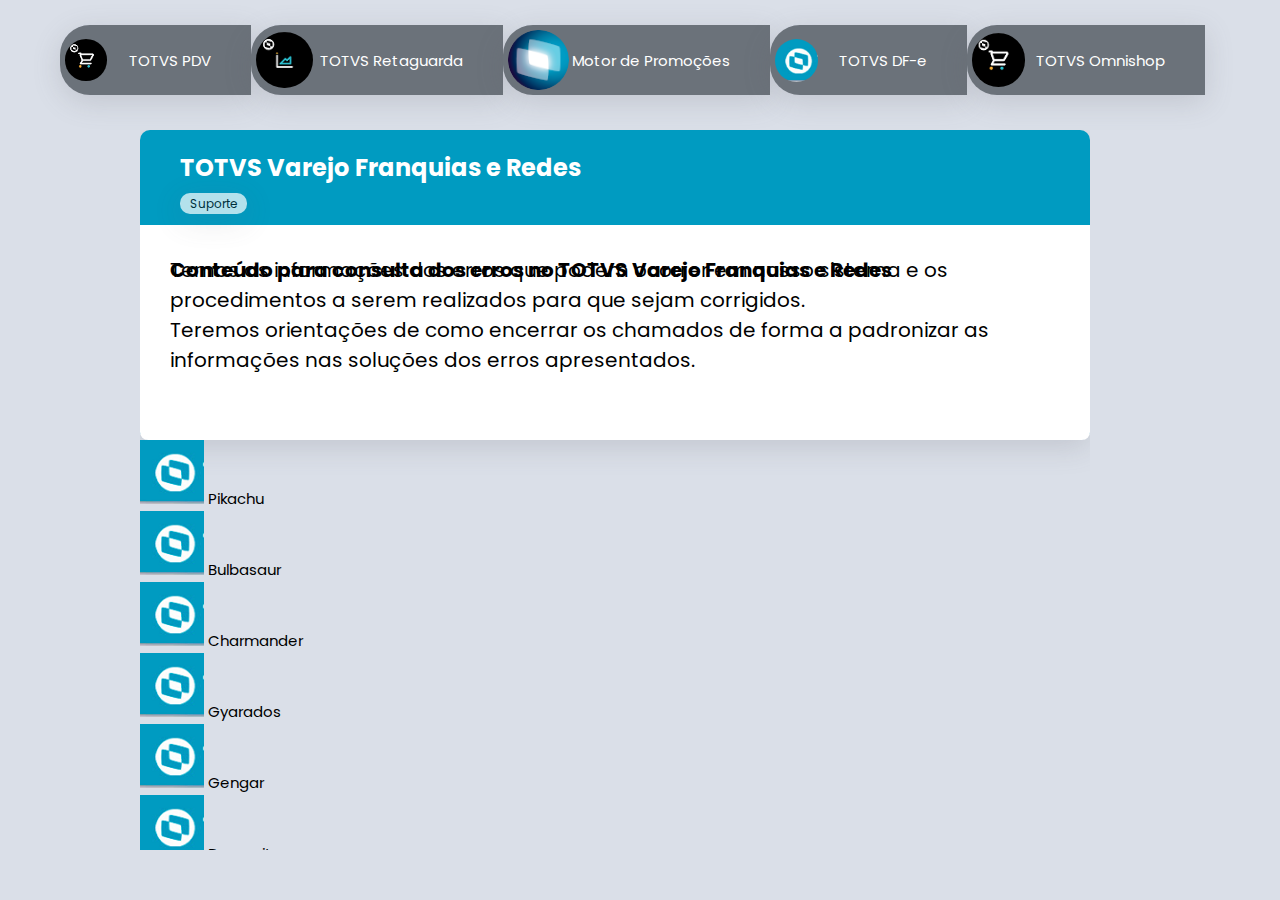
<file: index.html>
<!DOCTYPE html>
<html lang="pt-BR">

<head>
  <meta charset="UTF-8" />
  <meta name="viewport" content="width=device-width, initial-scale=1.0" />
  <title>TOTVS Varejo Franquias e Redes</title>
  <link rel="stylesheet" href="src/css/reset.css">
  <link rel="stylesheet" href="src/css/global.css">
  <link rel="stylesheet" href="src/css/cartao.css">
  <link rel="stylesheet" href="src/css/listagem.css">
  <link rel="stylesheet" href="src/css/responsivo.css">
  <link rel="stylesheet" href="src/css/menu.css">

  <link rel="preconnect" href="https://fonts.googleapis.com">
  <link rel="preconnect" href="https://fonts.gstatic.com" crossorigin>
  <link href="https://fonts.googleapis.com/css2?family=Poppins:wght@300;500;800&display=swap" rel="stylesheet">
  <link rel="shortcut icon" href="favicon.ico" type="image/x-icon">

</head>

<body>
  <main>
  <div class="divmenu">
  <div class="menu">
	<ul>
          <a href="pdv.html"><li class="submenu" id="pdv">
            <img src="src/imagens/TVPDV.png" alt="pdv">
            <span>TOTVS PDV</span>
          </li></a>
          <a href="tr.html"><li class="submenu" id="tr">
            <img src="src/imagens/TVFR.png" alt="retaguarda">
            <span>TOTVS Retaguarda</span>
          </li></a>
          <a href="mp.html"><li class="submenu" id="mp">
            <img src="src/imagens/MP.ico" alt="motor de promoções">
            <span>Motor de Promoções</span>
          </li></a>
          <a href="dfe.html"><li class="submenu" id="dfe">
            <img src="src/imagens/TVDFe.png" alt="df-e">
            <span>TOTVS DF-e</span>
          </li></a>
		  <a href="omnishop.html"><li class="submenu" id="omnishop">
            <img src="src/imagens/TVPDV.png" alt="omnishop">
            <span>TOTVS Omnishop</span>
          </li></a>
	</ul>
  </div>
  </div>
    <div class="pokedex">
      <div class="cartoes-pokemon">
        <div class="cartao-pokemon aberto tipo-eletrico" id="cartao-pikachu">
          <div class="cartao-topo">
            <div class="detalhes">
              <h2 class="nome">TOTVS Varejo Franquias e Redes</h2>
            </div>

            <span class="tipo">Suporte</span>
          </div>

          <div class="cartao-informacoes">
            <h3>Conteúdo para consulta dos erros no TOTVS Varejo Franquias e Redes</h3>
			<text> 
				Temos as informações dos erros que podem ocorrer em nosso sistema e os procedimentos a serem realizados para que sejam corrigidos. <br>
				Teremos orientações de como encerrar os chamados de forma a padronizar as informações nas soluções dos erros apresentados.
			</text>
          </div>
        </div>
		<nav class="listagemativo">
        <ul>
          <li class="pokemon ativo" id="pikachu">
            <img src="src/imagens/TVDFe.png" alt="cabeça do pikachu">
            <span>Pikachu</span>
          </li>
          <li class="pokemon" id="bulbasaur">
            <img src="src/imagens/TVDFe.png" alt="cabeça do bulbasaur">
            <span>Bulbasaur</span>
          </li>
          <li class="pokemon" id="charmander">
            <img src="src/imagens/TVDFe.png" alt="cabeça do charmander">
            <span>Charmander</span>
          </li>
          <li class="pokemon" id="gyarados">
            <img src="src/imagens/TVDFe.png" alt="cabeça do Gyarados">
            <span>Gyarados</span>
          </li>
          <li class="pokemon" id="gengar">
            <img src="src/imagens/TVDFe.png" alt="cabeça do Gengar">
            <span>Gengar</span>
          </li>
          <li class="pokemon" id="dragonite">
            <img src="src/imagens/TVDFe.png" alt="cabeça do dragonite">
            <span>Dragonite</span>
          </li>
        </ul>
      </nav>
    </div>
  </main>

  <script src="src/js/index.js"></script>
</body>

</html>
</file>
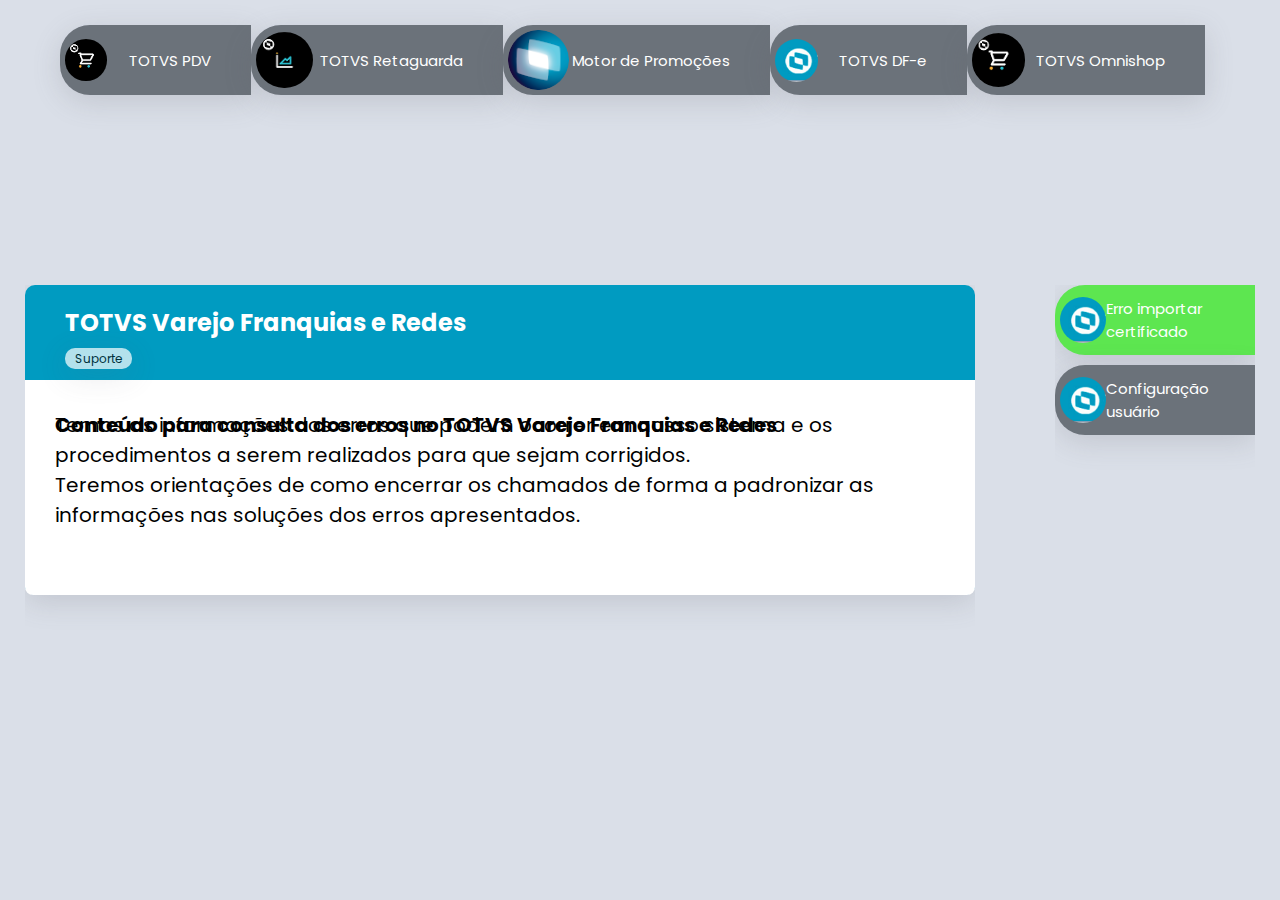
<file: dfe.html>
<!DOCTYPE html>
<html lang="pt-BR">

<head>
  <meta charset="UTF-8" />
  <meta name="viewport" content="width=device-width, initial-scale=1.0" />
  <title>TOTVS Varejo Franquias e Redes</title>
  <link rel="stylesheet" href="src/css/reset.css">
  <link rel="stylesheet" href="src/css/global.css">
  <link rel="stylesheet" href="src/css/cartao.css">
  <link rel="stylesheet" href="src/css/listagem.css">
  <link rel="stylesheet" href="src/css/responsivo.css">
  <link rel="stylesheet" href="src/css/menu.css">

  <link rel="preconnect" href="https://fonts.googleapis.com">
  <link rel="preconnect" href="https://fonts.gstatic.com" crossorigin>
  <link href="https://fonts.googleapis.com/css2?family=Poppins:wght@300;500;800&display=swap" rel="stylesheet">
  <link rel="shortcut icon" href="favicon.ico" type="image/x-icon">

</head>

<body>
  <main>
  <div class="divmenu">
  <div class="menu">
	<ul>
          <a href="pdv.html"><li class="submenu" id="pdv">
            <img src="src/imagens/TVPDV.png" alt="pdv">
            <span>TOTVS PDV</span>
          </li></a>
          <a href="tr.html"><li class="submenu" id="tr">
            <img src="src/imagens/TVFR.png" alt="retaguarda">
            <span>TOTVS Retaguarda</span>
          </li></a>
          <a href="mp.html"><li class="submenu" id="mp">
            <img src="src/imagens/MP.ico" alt="motor de promoções">
            <span>Motor de Promoções</span>
          </li></a>
          <a href="dfe.html"><li class="submenu" id="dfe">
            <img src="src/imagens/TVDFe.png" alt="df-e">
            <span>TOTVS DF-e</span>
          </li></a>
		  <a href="omnishop.html"><li class="submenu" id="omnishop">
            <img src="src/imagens/TVPDV.png" alt="omnishop">
            <span>TOTVS Omnishop</span>
          </li></a>
	</ul>
  </div>
  </div>
    <div class="pokedex">
      <div class="cartoes-pokemon">
        <div class="cartao-pokemon aberto tipo-eletrico" id="cartao-pikachu">
          <div class="cartao-topo">
            <div class="detalhes">
              <h2 class="nome">TOTVS Varejo Franquias e Redes</h2>
            </div>

            <span class="tipo">Suporte</span>
          </div>

          <div class="cartao-informacoes">
            <h3>Conteúdo para consulta dos erros no TOTVS Varejo Franquias e Redes</h3>
			<text> 
				Temos as informações dos erros que podem ocorrer em nosso sistema e os procedimentos a serem realizados para que sejam corrigidos. <br>
				Teremos orientações de como encerrar os chamados de forma a padronizar as informações nas soluções dos erros apresentados.
			</text>
          </div>
        </div>

        <div class="cartao-pokemon tipo-grama" id="cartao-bulbasaur">
          <div class="cartao-topo">
            <div class="detalhes">
              <h2 class="nome">Bulbasaur</h2>
              <span>#002</span>
            </div>

            <span class="tipo">grama</span>

            <div class="cartao-imagem">
              <img src="src/imagens/bulbasaur.png" alt="Imagem do bulbasaur" />
            </div>
          </div>

          <div class="cartao-informacoes">
            <div class="status">
              <h3>Status</h3>

              <ul>
                <li>HP: 300</li>
                <li>Ataque: 600</li>
                <li>Defesa: 500</li>
                <li>Velocidade: 300</li>
                <li>Total: 1700</li>
              </ul>
            </div>

            <div class="habilidades">
              <h3>Habilidades</h3>

              <ul>
                <li>Chicotes de Vinha</li>
                <li>Folhas de Navalha</li>
              </ul>
            </div>
          </div>

        </div>

        <div class="cartao-pokemon tipo-fogo" id="cartao-charmander">
          <div class="cartao-topo">
            <div class="detalhes">
              <h2 class="nome">Charmander</h2>
              <span>#003</span>
            </div>

            <span class="tipo">fogo</span>

            <div class="cartao-imagem">
              <img src="src/imagens/charmander.png" alt="Imagem do charmander" />
            </div>
          </div>

          <div class="cartao-informacoes">
            <div class="status">
              <h3>Status</h3>

              <ul>
                <li>HP: 300</li>
                <li>Ataque: 600</li>
                <li>Defesa: 500</li>
                <li>Velocidade: 300</li>
                <li>Total: 1700</li>
              </ul>
            </div>

            <div class="habilidades">
              <h3>Habilidades</h3>

              <ul>
                <li>Presas de Fogo</li>
                <li> Lança-Chamas</li>
              </ul>
            </div>
          </div>

        </div>

        <div class="cartao-pokemon tipo-agua" id="cartao-gyarados">
          <div class="cartao-topo">
            <div class="detalhes">
              <h2 class="nome">Gyarados</h2>
              <span>#004</span>
            </div>

            <span class="tipo">água</span>

            <div class="cartao-imagem">
              <img src="src/imagens/gyarados.png" alt="Imagem do charmander" />
            </div>
          </div>

          <div class="cartao-informacoes">
            <div class="status">
              <h3>Status</h3>

              <ul>
                <li>HP: 300</li>
                <li>Ataque: 600</li>
                <li>Defesa: 500</li>
                <li>Velocidade: 300</li>
                <li>Total: 1700</li>
              </ul>
            </div>

            <div class="habilidades">
              <h3>Habilidades</h3>

              <ul>
                <li>Hidro Bomba</li>
                <li>Dança da Chuva</li>
              </ul>
            </div>
          </div>

        </div>

        <div class="cartao-pokemon tipo-trevas" id="cartao-gengar">
          <div class="cartao-topo">
            <div class="detalhes">
              <h2 class="nome">Gengar</h2>
              <span>#005</span>
            </div>

            <span class="tipo">trevas</span>

            <div class="cartao-imagem">
              <img src="src/imagens/gengar.png" alt="Imagem do Gengar" />
            </div>
          </div>

          <div class="cartao-informacoes">
            <div class="status">
              <h3>Status</h3>

              <ul>
                <li>HP: 300</li>
                <li>Ataque: 600</li>
                <li>Defesa: 500</li>
                <li>Velocidade: 300</li>
                <li>Total: 1700</li>
              </ul>
            </div>

            <div class="habilidades">
              <h3>Habilidades</h3>

              <ul>
                <li>Comedor de Sonhos</li>
                <li>Soco das Sombras</li>
              </ul>
            </div>
          </div>

        </div>

        <div class="cartao-pokemon tipo-dragao" id="cartao-dragonite">
          <div class="cartao-topo">
            <div class="detalhes">
              <h2 class="nome">Dragonite</h2>
              <span>#006</span>
            </div>

            <span class="tipo">dragão</span>

            <div class="cartao-imagem">
              <img src="src/imagens/dragonite.png" alt="Imagem do Dragonite" />
            </div>
          </div>

          <div class="cartao-informacoes">
            <div class="status">
              <h3>Status</h3>

              <ul>
                <li>HP: 300</li>
                <li>Ataque: 600</li>
                <li>Defesa: 500</li>
                <li>Velocidade: 300</li>
                <li>Total: 1700</li>
              </ul>
            </div>

            <div class="habilidades">
              <h3>Habilidades</h3>

              <ul>
                <li>Soco de Fogo</li>
                <li>Investida do Dragão</li>
              </ul>
            </div>
          </div>

        </div>
      </div>

      <nav class="listagem">
        <ul>
          <li class="pokemon ativo" id="pikachu">
            <img src="src/imagens/TVDFe.png" alt="cabeça do pikachu">
            <span>Erro importar certificado</span>
          </li>
          <li class="pokemon" id="bulbasaur">
            <img src="src/imagens/TVDFe.png" alt="cabeça do bulbasaur">
            <span>Configuração usuário</span>
          </li>
        </ul>
      </nav>
    </div>
  </main>

  <script src="src/js/index.js"></script>
</body>

</html>
</file>
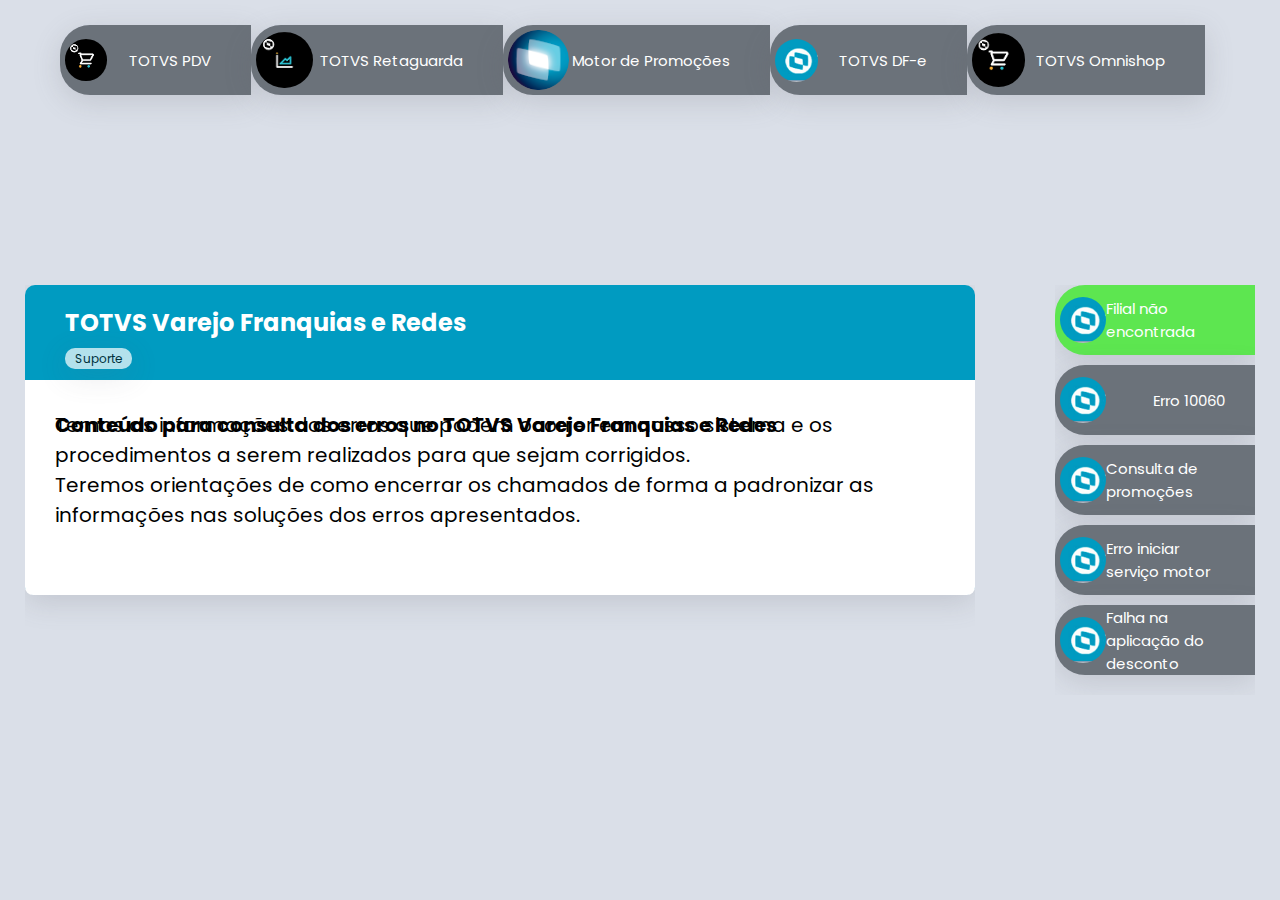
<file: mp.html>
<!DOCTYPE html>
<html lang="pt-BR">

<head>
  <meta charset="UTF-8" />
  <meta name="viewport" content="width=device-width, initial-scale=1.0" />
  <title>TOTVS Varejo Franquias e Redes</title>
  <link rel="stylesheet" href="src/css/reset.css">
  <link rel="stylesheet" href="src/css/global.css">
  <link rel="stylesheet" href="src/css/cartao.css">
  <link rel="stylesheet" href="src/css/listagem.css">
  <link rel="stylesheet" href="src/css/responsivo.css">
  <link rel="stylesheet" href="src/css/menu.css">

  <link rel="preconnect" href="https://fonts.googleapis.com">
  <link rel="preconnect" href="https://fonts.gstatic.com" crossorigin>
  <link href="https://fonts.googleapis.com/css2?family=Poppins:wght@300;500;800&display=swap" rel="stylesheet">
  <link rel="shortcut icon" href="favicon.ico" type="image/x-icon">

</head>

<body>
  <main>
  <div class="divmenu">
  <div class="menu">
	<ul>
          <a href="pdv.html"><li class="submenu" id="pdv">
            <img src="src/imagens/TVPDV.png" alt="pdv">
            <span>TOTVS PDV</span>
          </li></a>
          <a href="tr.html"><li class="submenu" id="tr">
            <img src="src/imagens/TVFR.png" alt="retaguarda">
            <span>TOTVS Retaguarda</span>
          </li></a>
          <a href="mp.html"><li class="submenu" id="mp">
            <img src="src/imagens/MP.ico" alt="motor de promoções">
            <span>Motor de Promoções</span>
          </li></a>
          <a href="dfe.html"><li class="submenu" id="dfe">
            <img src="src/imagens/TVDFe.png" alt="df-e">
            <span>TOTVS DF-e</span>
          </li></a>
		  <a href="omnishop.html"><li class="submenu" id="omnishop">
            <img src="src/imagens/TVPDV.png" alt="omnishop">
            <span>TOTVS Omnishop</span>
          </li></a>
	</ul>
  </div>
  </div>
    <div class="pokedex">
      <div class="cartoes-pokemon">
        <div class="cartao-pokemon aberto tipo-eletrico" id="cartao-pikachu">
          <div class="cartao-topo">
            <div class="detalhes">
              <h2 class="nome">TOTVS Varejo Franquias e Redes</h2>
            </div>

            <span class="tipo">Suporte</span>
          </div>

          <div class="cartao-informacoes">
            <h3>Conteúdo para consulta dos erros no TOTVS Varejo Franquias e Redes</h3>
			<text> 
				Temos as informações dos erros que podem ocorrer em nosso sistema e os procedimentos a serem realizados para que sejam corrigidos. <br>
				Teremos orientações de como encerrar os chamados de forma a padronizar as informações nas soluções dos erros apresentados.
			</text>
          </div>
        </div>

        <div class="cartao-pokemon tipo-grama" id="cartao-bulbasaur">
          <div class="cartao-topo">
            <div class="detalhes">
              <h2 class="nome">Bulbasaur</h2>
              <span>#002</span>
            </div>

            <span class="tipo">grama</span>

            <div class="cartao-imagem">
              <img src="src/imagens/bulbasaur.png" alt="Imagem do bulbasaur" />
            </div>
          </div>

          <div class="cartao-informacoes">
            <div class="status">
              <h3>Status</h3>

              <ul>
                <li>HP: 300</li>
                <li>Ataque: 600</li>
                <li>Defesa: 500</li>
                <li>Velocidade: 300</li>
                <li>Total: 1700</li>
              </ul>
            </div>

            <div class="habilidades">
              <h3>Habilidades</h3>

              <ul>
                <li>Chicotes de Vinha</li>
                <li>Folhas de Navalha</li>
              </ul>
            </div>
          </div>

        </div>

        <div class="cartao-pokemon tipo-fogo" id="cartao-charmander">
          <div class="cartao-topo">
            <div class="detalhes">
              <h2 class="nome">Charmander</h2>
              <span>#003</span>
            </div>

            <span class="tipo">fogo</span>

            <div class="cartao-imagem">
              <img src="src/imagens/charmander.png" alt="Imagem do charmander" />
            </div>
          </div>

          <div class="cartao-informacoes">
            <div class="status">
              <h3>Status</h3>

              <ul>
                <li>HP: 300</li>
                <li>Ataque: 600</li>
                <li>Defesa: 500</li>
                <li>Velocidade: 300</li>
                <li>Total: 1700</li>
              </ul>
            </div>

            <div class="habilidades">
              <h3>Habilidades</h3>

              <ul>
                <li>Presas de Fogo</li>
                <li> Lança-Chamas</li>
              </ul>
            </div>
          </div>

        </div>

        <div class="cartao-pokemon tipo-agua" id="cartao-gyarados">
          <div class="cartao-topo">
            <div class="detalhes">
              <h2 class="nome">Gyarados</h2>
              <span>#004</span>
            </div>

            <span class="tipo">água</span>

            <div class="cartao-imagem">
              <img src="src/imagens/gyarados.png" alt="Imagem do charmander" />
            </div>
          </div>

          <div class="cartao-informacoes">
            <div class="status">
              <h3>Status</h3>

              <ul>
                <li>HP: 300</li>
                <li>Ataque: 600</li>
                <li>Defesa: 500</li>
                <li>Velocidade: 300</li>
                <li>Total: 1700</li>
              </ul>
            </div>

            <div class="habilidades">
              <h3>Habilidades</h3>

              <ul>
                <li>Hidro Bomba</li>
                <li>Dança da Chuva</li>
              </ul>
            </div>
          </div>

        </div>

        <div class="cartao-pokemon tipo-trevas" id="cartao-gengar">
          <div class="cartao-topo">
            <div class="detalhes">
              <h2 class="nome">Gengar</h2>
              <span>#005</span>
            </div>

            <span class="tipo">trevas</span>

            <div class="cartao-imagem">
              <img src="src/imagens/gengar.png" alt="Imagem do Gengar" />
            </div>
          </div>

          <div class="cartao-informacoes">
            <div class="status">
              <h3>Status</h3>

              <ul>
                <li>HP: 300</li>
                <li>Ataque: 600</li>
                <li>Defesa: 500</li>
                <li>Velocidade: 300</li>
                <li>Total: 1700</li>
              </ul>
            </div>

            <div class="habilidades">
              <h3>Habilidades</h3>

              <ul>
                <li>Comedor de Sonhos</li>
                <li>Soco das Sombras</li>
              </ul>
            </div>
          </div>

        </div>

        <div class="cartao-pokemon tipo-dragao" id="cartao-dragonite">
          <div class="cartao-topo">
            <div class="detalhes">
              <h2 class="nome">Dragonite</h2>
              <span>#006</span>
            </div>

            <span class="tipo">dragão</span>

            <div class="cartao-imagem">
              <img src="src/imagens/dragonite.png" alt="Imagem do Dragonite" />
            </div>
          </div>

          <div class="cartao-informacoes">
            <div class="status">
              <h3>Status</h3>

              <ul>
                <li>HP: 300</li>
                <li>Ataque: 600</li>
                <li>Defesa: 500</li>
                <li>Velocidade: 300</li>
                <li>Total: 1700</li>
              </ul>
            </div>

            <div class="habilidades">
              <h3>Habilidades</h3>

              <ul>
                <li>Soco de Fogo</li>
                <li>Investida do Dragão</li>
              </ul>
            </div>
          </div>

        </div>
      </div>

      <nav class="listagem">
        <ul>
          <li class="pokemon ativo" id="pikachu">
            <img src="src/imagens/TVDFe.png" alt="cabeça do pikachu">
            <span>Filial não encontrada</span>
          </li>
          <li class="pokemon" id="bulbasaur">
            <img src="src/imagens/TVDFe.png" alt="cabeça do bulbasaur">
            <span>Erro 10060</span>
          </li>
          <li class="pokemon" id="charmander">
            <img src="src/imagens/TVDFe.png" alt="cabeça do charmander">
            <span>Consulta de promoções</span>
          </li>
          <li class="pokemon" id="gyarados">
            <img src="src/imagens/TVDFe.png" alt="cabeça do Gyarados">
            <span>Erro iniciar serviço motor </span>
          </li>
          <li class="pokemon" id="gengar">
            <img src="src/imagens/TVDFe.png" alt="cabeça do Gengar">
            <span>Falha na aplicação do desconto</span>
          </li>
        </ul>
      </nav>
    </div>
  </main>

  <script src="src/js/index.js"></script>
</body>

</html>
</file>
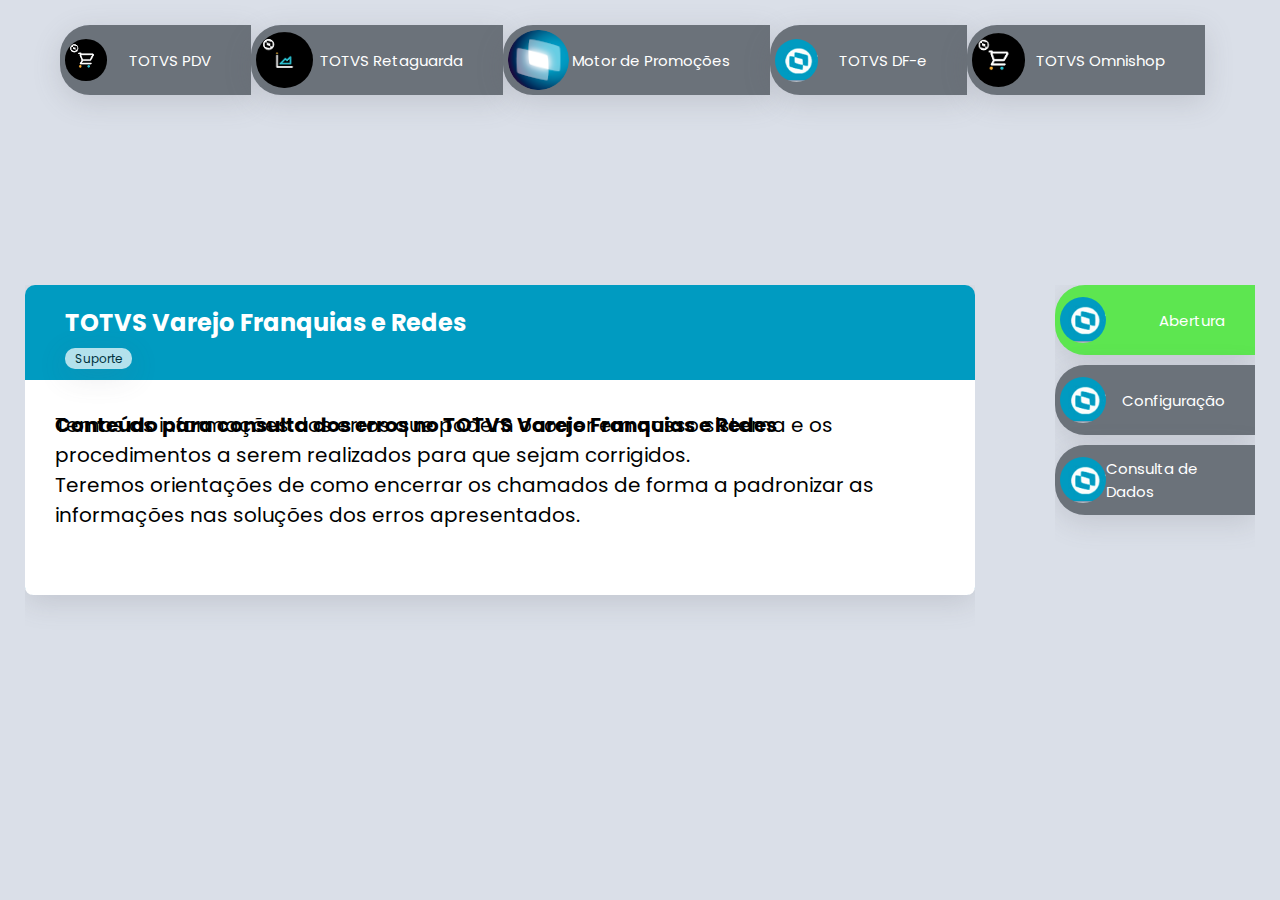
<file: omnishop.html>
<!DOCTYPE html>
<html lang="pt-BR">

<head>
  <meta charset="UTF-8" />
  <meta name="viewport" content="width=device-width, initial-scale=1.0" />
  <title>TOTVS Varejo Franquias e Redes</title>
  <link rel="stylesheet" href="src/css/reset.css">
  <link rel="stylesheet" href="src/css/global.css">
  <link rel="stylesheet" href="src/css/cartao.css">
  <link rel="stylesheet" href="src/css/listagem.css">
  <link rel="stylesheet" href="src/css/responsivo.css">
  <link rel="stylesheet" href="src/css/menu.css">

  <link rel="preconnect" href="https://fonts.googleapis.com">
  <link rel="preconnect" href="https://fonts.gstatic.com" crossorigin>
  <link href="https://fonts.googleapis.com/css2?family=Poppins:wght@300;500;800&display=swap" rel="stylesheet">
  <link rel="shortcut icon" href="favicon.ico" type="image/x-icon">

</head>

<body>
  <main>
  <div class="divmenu">
  <div class="menu">
	<ul>
          <a href="pdv.html"><li class="submenu" id="pdv">
            <img src="src/imagens/TVPDV.png" alt="pdv">
            <span>TOTVS PDV</span>
          </li></a>
          <a href="tr.html"><li class="submenu" id="tr">
            <img src="src/imagens/TVFR.png" alt="retaguarda">
            <span>TOTVS Retaguarda</span>
          </li></a>
          <a href="mp.html"><li class="submenu" id="mp">
            <img src="src/imagens/MP.ico" alt="motor de promoções">
            <span>Motor de Promoções</span>
          </li></a>
          <a href="dfe.html"><li class="submenu" id="dfe">
            <img src="src/imagens/TVDFe.png" alt="df-e">
            <span>TOTVS DF-e</span>
          </li></a>
		  <a href="omnishop.html"><li class="submenu" id="omnishop">
            <img src="src/imagens/TVPDV.png" alt="omnishop">
            <span>TOTVS Omnishop</span>
          </li></a>
	</ul>
  </div>
  </div>
    <div class="pokedex">
      <div class="cartoes-pokemon">
        <div class="cartao-pokemon aberto tipo-eletrico" id="cartao-pikachu">
          <div class="cartao-topo">
            <div class="detalhes">
              <h2 class="nome">TOTVS Varejo Franquias e Redes</h2>
            </div>

            <span class="tipo">Suporte</span>
          </div>

          <div class="cartao-informacoes">
            <h3>Conteúdo para consulta dos erros no TOTVS Varejo Franquias e Redes</h3>
			<text> 
				Temos as informações dos erros que podem ocorrer em nosso sistema e os procedimentos a serem realizados para que sejam corrigidos. <br>
				Teremos orientações de como encerrar os chamados de forma a padronizar as informações nas soluções dos erros apresentados.
			</text>
          </div>
        </div>

        <div class="cartao-pokemon tipo-grama" id="cartao-bulbasaur">
          <div class="cartao-topo">
            <div class="detalhes">
              <h2 class="nome">Bulbasaur</h2>
              <span>#002</span>
            </div>

            <span class="tipo">grama</span>

            <div class="cartao-imagem">
              <img src="src/imagens/bulbasaur.png" alt="Imagem do bulbasaur" />
            </div>
          </div>

          <div class="cartao-informacoes">
            <div class="status">
              <h3>Status</h3>

              <ul>
                <li>HP: 300</li>
                <li>Ataque: 600</li>
                <li>Defesa: 500</li>
                <li>Velocidade: 300</li>
                <li>Total: 1700</li>
              </ul>
            </div>

            <div class="habilidades">
              <h3>Habilidades</h3>

              <ul>
                <li>Chicotes de Vinha</li>
                <li>Folhas de Navalha</li>
              </ul>
            </div>
          </div>

        </div>

        <div class="cartao-pokemon tipo-fogo" id="cartao-charmander">
          <div class="cartao-topo">
            <div class="detalhes">
              <h2 class="nome">Charmander</h2>
              <span>#003</span>
            </div>

            <span class="tipo">fogo</span>

            <div class="cartao-imagem">
              <img src="src/imagens/charmander.png" alt="Imagem do charmander" />
            </div>
          </div>

          <div class="cartao-informacoes">
            <div class="status">
              <h3>Status</h3>

              <ul>
                <li>HP: 300</li>
                <li>Ataque: 600</li>
                <li>Defesa: 500</li>
                <li>Velocidade: 300</li>
                <li>Total: 1700</li>
              </ul>
            </div>

            <div class="habilidades">
              <h3>Habilidades</h3>

              <ul>
                <li>Presas de Fogo</li>
                <li> Lança-Chamas</li>
              </ul>
            </div>
          </div>

        </div>

        <div class="cartao-pokemon tipo-agua" id="cartao-gyarados">
          <div class="cartao-topo">
            <div class="detalhes">
              <h2 class="nome">Gyarados</h2>
              <span>#004</span>
            </div>

            <span class="tipo">água</span>

            <div class="cartao-imagem">
              <img src="src/imagens/gyarados.png" alt="Imagem do charmander" />
            </div>
          </div>

          <div class="cartao-informacoes">
            <div class="status">
              <h3>Status</h3>

              <ul>
                <li>HP: 300</li>
                <li>Ataque: 600</li>
                <li>Defesa: 500</li>
                <li>Velocidade: 300</li>
                <li>Total: 1700</li>
              </ul>
            </div>

            <div class="habilidades">
              <h3>Habilidades</h3>

              <ul>
                <li>Hidro Bomba</li>
                <li>Dança da Chuva</li>
              </ul>
            </div>
          </div>

        </div>

        <div class="cartao-pokemon tipo-trevas" id="cartao-gengar">
          <div class="cartao-topo">
            <div class="detalhes">
              <h2 class="nome">Gengar</h2>
              <span>#005</span>
            </div>

            <span class="tipo">trevas</span>

            <div class="cartao-imagem">
              <img src="src/imagens/gengar.png" alt="Imagem do Gengar" />
            </div>
          </div>

          <div class="cartao-informacoes">
            <div class="status">
              <h3>Status</h3>

              <ul>
                <li>HP: 300</li>
                <li>Ataque: 600</li>
                <li>Defesa: 500</li>
                <li>Velocidade: 300</li>
                <li>Total: 1700</li>
              </ul>
            </div>

            <div class="habilidades">
              <h3>Habilidades</h3>

              <ul>
                <li>Comedor de Sonhos</li>
                <li>Soco das Sombras</li>
              </ul>
            </div>
          </div>

        </div>

        <div class="cartao-pokemon tipo-dragao" id="cartao-dragonite">
          <div class="cartao-topo">
            <div class="detalhes">
              <h2 class="nome">Dragonite</h2>
              <span>#006</span>
            </div>

            <span class="tipo">dragão</span>

            <div class="cartao-imagem">
              <img src="src/imagens/dragonite.png" alt="Imagem do Dragonite" />
            </div>
          </div>

          <div class="cartao-informacoes">
            <div class="status">
              <h3>Status</h3>

              <ul>
                <li>HP: 300</li>
                <li>Ataque: 600</li>
                <li>Defesa: 500</li>
                <li>Velocidade: 300</li>
                <li>Total: 1700</li>
              </ul>
            </div>

            <div class="habilidades">
              <h3>Habilidades</h3>

              <ul>
                <li>Soco de Fogo</li>
                <li>Investida do Dragão</li>
              </ul>
            </div>
          </div>

        </div>
      </div>

      <nav class="listagem">
        <ul>
          <li class="pokemon ativo" id="pikachu">
            <img src="src/imagens/TVDFe.png" alt="cabeça do pikachu">
            <span>Abertura</span>
          </li>
          <li class="pokemon" id="bulbasaur">
            <img src="src/imagens/TVDFe.png" alt="cabeça do bulbasaur">
            <span>Configuração</span>
          </li>
          <li class="pokemon" id="charmander">
            <img src="src/imagens/TVDFe.png" alt="cabeça do charmander">
            <span>Consulta de Dados</span>
          </li>
        </ul>
      </nav>
    </div>
  </main>

  <script src="src/js/index.js"></script>
</body>

</html>
</file>
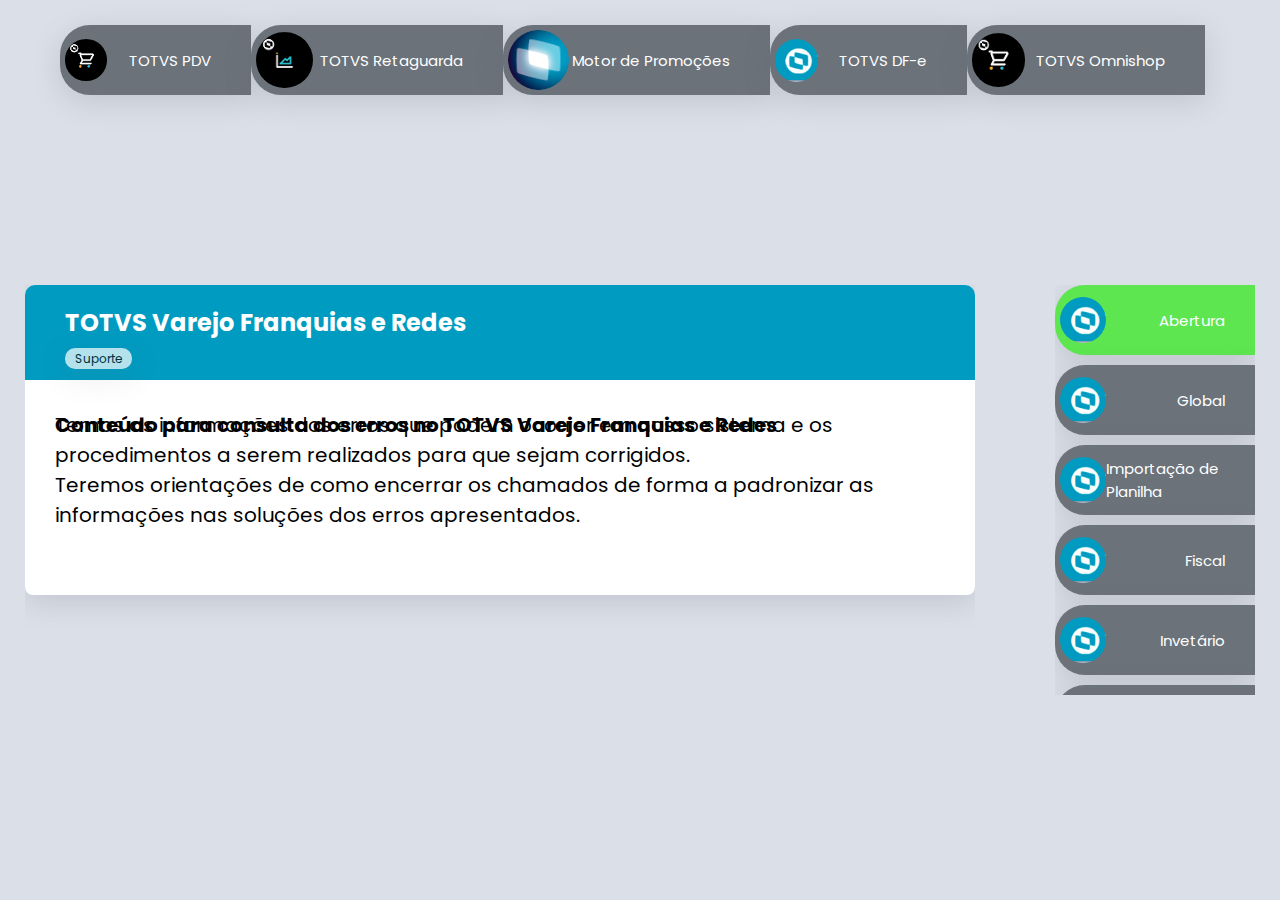
<file: tr.html>
<!DOCTYPE html>
<html lang="pt-BR">

<head>
  <meta charset="UTF-8" />
  <meta name="viewport" content="width=device-width, initial-scale=1.0" />
  <title>TOTVS Varejo Franquias e Redes</title>
  <link rel="stylesheet" href="src/css/reset.css">
  <link rel="stylesheet" href="src/css/global.css">
  <link rel="stylesheet" href="src/css/cartao.css">
  <link rel="stylesheet" href="src/css/listagem.css">
  <link rel="stylesheet" href="src/css/responsivo.css">
  <link rel="stylesheet" href="src/css/menu.css">

  <link rel="preconnect" href="https://fonts.googleapis.com">
  <link rel="preconnect" href="https://fonts.gstatic.com" crossorigin>
  <link href="https://fonts.googleapis.com/css2?family=Poppins:wght@300;500;800&display=swap" rel="stylesheet">
  <link rel="shortcut icon" href="favicon.ico" type="image/x-icon">

</head>

<body>
  <main>
  <div class="divmenu">
  <div class="menu">
	<ul>
          <a href="pdv.html"><li class="submenu" id="pdv">
            <img src="src/imagens/TVPDV.png" alt="pdv">
            <span>TOTVS PDV</span>
          </li></a>
          <a href="tr.html"><li class="submenu" id="tr">
            <img src="src/imagens/TVFR.png" alt="retaguarda">
            <span>TOTVS Retaguarda</span>
          </li></a>
          <a href="mp.html"><li class="submenu" id="mp">
            <img src="src/imagens/MP.ico" alt="motor de promoções">
            <span>Motor de Promoções</span>
          </li></a>
          <a href="dfe.html"><li class="submenu" id="dfe">
            <img src="src/imagens/TVDFe.png" alt="df-e">
            <span>TOTVS DF-e</span>
          </li></a>
		  <a href="omnishop.html"><li class="submenu" id="omnishop">
            <img src="src/imagens/TVPDV.png" alt="omnishop">
            <span>TOTVS Omnishop</span>
          </li></a>
	</ul>
  </div>
  </div>
    <div class="pokedex">
      <div class="cartoes-pokemon">
        <div class="cartao-pokemon aberto tipo-eletrico" id="cartao-pikachu">
          <div class="cartao-topo">
            <div class="detalhes">
              <h2 class="nome">TOTVS Varejo Franquias e Redes</h2>
            </div>

            <span class="tipo">Suporte</span>
          </div>

          <div class="cartao-informacoes">
            <h3>Conteúdo para consulta dos erros no TOTVS Varejo Franquias e Redes</h3>
			<text> 
				Temos as informações dos erros que podem ocorrer em nosso sistema e os procedimentos a serem realizados para que sejam corrigidos. <br>
				Teremos orientações de como encerrar os chamados de forma a padronizar as informações nas soluções dos erros apresentados.
			</text>
          </div>
        </div>

        <div class="cartao-pokemon tipo-grama" id="cartao-bulbasaur">
          <div class="cartao-topo">
            <div class="detalhes">
              <h2 class="nome">Bulbasaur</h2>
              <span>#002</span>
            </div>

            <span class="tipo">grama</span>

            <div class="cartao-imagem">
              <img src="src/imagens/bulbasaur.png" alt="Imagem do bulbasaur" />
            </div>
          </div>

          <div class="cartao-informacoes">
            <div class="status">
              <h3>Status</h3>

              <ul>
                <li>HP: 300</li>
                <li>Ataque: 600</li>
                <li>Defesa: 500</li>
                <li>Velocidade: 300</li>
                <li>Total: 1700</li>
              </ul>
            </div>

            <div class="habilidades">
              <h3>Habilidades</h3>

              <ul>
                <li>Chicotes de Vinha</li>
                <li>Folhas de Navalha</li>
              </ul>
            </div>
          </div>

        </div>

        <div class="cartao-pokemon tipo-fogo" id="cartao-charmander">
          <div class="cartao-topo">
            <div class="detalhes">
              <h2 class="nome">Charmander</h2>
              <span>#003</span>
            </div>

            <span class="tipo">fogo</span>

            <div class="cartao-imagem">
              <img src="src/imagens/charmander.png" alt="Imagem do charmander" />
            </div>
          </div>

          <div class="cartao-informacoes">
            <div class="status">
              <h3>Status</h3>

              <ul>
                <li>HP: 300</li>
                <li>Ataque: 600</li>
                <li>Defesa: 500</li>
                <li>Velocidade: 300</li>
                <li>Total: 1700</li>
              </ul>
            </div>

            <div class="habilidades">
              <h3>Habilidades</h3>

              <ul>
                <li>Presas de Fogo</li>
                <li> Lança-Chamas</li>
              </ul>
            </div>
          </div>

        </div>

        <div class="cartao-pokemon tipo-agua" id="cartao-gyarados">
          <div class="cartao-topo">
            <div class="detalhes">
              <h2 class="nome">Gyarados</h2>
              <span>#004</span>
            </div>

            <span class="tipo">água</span>

            <div class="cartao-imagem">
              <img src="src/imagens/gyarados.png" alt="Imagem do charmander" />
            </div>
          </div>

          <div class="cartao-informacoes">
            <div class="status">
              <h3>Status</h3>

              <ul>
                <li>HP: 300</li>
                <li>Ataque: 600</li>
                <li>Defesa: 500</li>
                <li>Velocidade: 300</li>
                <li>Total: 1700</li>
              </ul>
            </div>

            <div class="habilidades">
              <h3>Habilidades</h3>

              <ul>
                <li>Hidro Bomba</li>
                <li>Dança da Chuva</li>
              </ul>
            </div>
          </div>

        </div>

        <div class="cartao-pokemon tipo-trevas" id="cartao-gengar">
          <div class="cartao-topo">
            <div class="detalhes">
              <h2 class="nome">Gengar</h2>
              <span>#005</span>
            </div>

            <span class="tipo">trevas</span>

            <div class="cartao-imagem">
              <img src="src/imagens/gengar.png" alt="Imagem do Gengar" />
            </div>
          </div>

          <div class="cartao-informacoes">
            <div class="status">
              <h3>Status</h3>

              <ul>
                <li>HP: 300</li>
                <li>Ataque: 600</li>
                <li>Defesa: 500</li>
                <li>Velocidade: 300</li>
                <li>Total: 1700</li>
              </ul>
            </div>

            <div class="habilidades">
              <h3>Habilidades</h3>

              <ul>
                <li>Comedor de Sonhos</li>
                <li>Soco das Sombras</li>
              </ul>
            </div>
          </div>

        </div>

        <div class="cartao-pokemon tipo-dragao" id="cartao-dragonite">
          <div class="cartao-topo">
            <div class="detalhes">
              <h2 class="nome">Dragonite</h2>
              <span>#006</span>
            </div>

            <span class="tipo">dragão</span>

            <div class="cartao-imagem">
              <img src="src/imagens/dragonite.png" alt="Imagem do Dragonite" />
            </div>
          </div>

          <div class="cartao-informacoes">
            <div class="status">
              <h3>Status</h3>

              <ul>
                <li>HP: 300</li>
                <li>Ataque: 600</li>
                <li>Defesa: 500</li>
                <li>Velocidade: 300</li>
                <li>Total: 1700</li>
              </ul>
            </div>

            <div class="habilidades">
              <h3>Habilidades</h3>

              <ul>
                <li>Soco de Fogo</li>
                <li>Investida do Dragão</li>
              </ul>
            </div>
          </div>

        </div>
      </div>

      <nav class="listagem">
        <ul>
          <li class="pokemon ativo" id="pikachu">
            <img src="src/imagens/TVDFe.png" alt="cabeça do pikachu">
            <span>Abertura</span>
          </li>
		  <li class="pokemon" id="dragonite">
            <img src="src/imagens/TVDFe.png" alt="cabeça do dragonite">
            <span>Global</span>
          </li>
          <li class="pokemon" id="bulbasaur">
            <img src="src/imagens/TVDFe.png" alt="cabeça do bulbasaur">
            <span>Importação de Planilha</span>
          </li>
          <li class="pokemon" id="charmander">
            <img src="src/imagens/TVDFe.png" alt="cabeça do charmander">
            <span>Fiscal</span>
          </li>
          <li class="pokemon" id="gyarados">
            <img src="src/imagens/TVDFe.png" alt="cabeça do Gyarados">
            <span>Invetário</span>
          </li>
          <li class="pokemon" id="gengar">
            <img src="src/imagens/TVDFe.png" alt="cabeça do Gengar">
            <span>Relatórios</span>
          </li>
          <li class="pokemon" id="dragonite">
            <img src="src/imagens/TVDFe.png" alt="cabeça do dragonite">
            <span>Suprimentos</span>
          </li>
        </ul>
      </nav>
    </div>
  </main>

  <script src="src/js/index.js"></script>
</body>

</html>
</file>
<file: src/css/global.css>
body{
    font-family: 'Poppins', sans-serif;
}
main{
    min-height: 100vh;
    display: flex;
    align-items: center;
    justify-content: center;
    background-color: #dadfe8;
}

.pokedex{
    display: flex;
    gap: 30px;
    padding: 30px 0;
}
</file>
<file: src/css/cartao.css>
.cartao-pokemon{
    display: none;
    box-shadow: rgba(100, 100, 111, 0.2) 0px 7px 29px 0px;
    border-radius: 10px;

    
}
.cartoes-pokemon{
	margin-top: 80px;
	margin-right: 50px;
	max-height: 950px;
	max-width: 950px;
	overflow: scroll;
}
.cartao-pokemon .cartao-topo{
    padding: 20px 40px 0;
}
.cartao-pokemon .nome{
    margin-bottom: 5px;

}

.cartao-pokemon .tipo{
    font-size: 12px;
    background-color: #FFFFFF;
    opacity: 0.7;
    border-radius: 10px;
    padding: 2px 10px;
    box-shadow: rgba(100, 100, 111, 0.2) 0px 7px 29px 0px;
}
.cartao-pokemon .detalhes{
    color: #FFFFFF;
    display: flex;
    justify-content: space-between;
    align-items: center;
}

.cartao-pokemon .cartao-imagem{
    width: 350px;
    height: 350px;
    
}

.cartao-pokemon img{
    max-height: 100%;

}

.cartao-pokemon .cartao-informacoes{
    display: flex;
    justify-content: space-between;
    background-color: #FFFFFF;
    padding: 30px 30px 50px;
    margin-top: 10px;
    border-bottom-left-radius: 8px;
    border-bottom-right-radius: 8px;

}

.cartao-pokemon .cartao-informacoes h3{
    font-size: 20px;
    margin-bottom: 15px;
    position: absolute;

}

.cartao-pokemon .cartao-informacoes text{
    font-size: 20px;
    margin-bottom: 15px;
    position: relative;

}

.cartao-pokemon .cartao-informacoes .status, .cartao-pokemon .cartao-informacoes .habilidades{
    padding: 0 10px;
    width: 180px;
	

}
.cartao-pokemon .cartao-informacoes .habilidades ul li, .cartao-pokemon .cartao-informacoes .status ul li{
    border-bottom: 1PX solid #C3C4C5;
    padding: 0 0 5px;
    margin-bottom: 5px;
    font-size: 15px;
}
.cartao-pokemon.aberto{
    display: block;
}


.tipo-eletrico{
    background-color: #009bc1;
}
.tipo-agua{
    background-color: #009bc1;
}
.tipo-fogo{
    background-color: #009bc1;
}
.tipo-grama{
    background-color: #009bc1;
}
.tipo-trevas{
    background-color: #009bc1;
}
.tipo-dragao{
    background-color: #009bc1;
}
</file>
<file: src/css/listagem.css>
.listagem{
    max-width: 200px;
	margin-top: 80px;
}
.listagemativo{
	display: none;
}	

.listagem .pokemon{
    display: flex;
    align-items: center;
    justify-content:  space-between;
    margin-bottom: 10px;
    background-color: #6b727a;
    color: #ffffff;
    padding: 0 5px;
    cursor: pointer;
    border-top-left-radius: 30px;
    border-bottom-left-radius: 30px;
    min-height: 70px;
    box-shadow: rgba(100, 100, 111, 0.2) 0px 7px 29px 0px;
    transition: 0.15s ease-in-out;
}
.listagem .pokemon:hover{
    transform: scale(1.05);
}

.listagem .pokemon img{
    width: 25%;
    border-radius: 50%;
}
.listagem .pokemon, span{
    padding-right: 10px;
	font-size: 15px;
}

.listagem .pokemon.ativo{
    background-color: #5de650;
}
.listagem .pokemon a{
    text-decoration: none;
    color: #ffffff;
}

.pokedex nav{
	display: flex;
	width: auto;
	height: 410px;
	overflow-y: scroll;
}
::-webkit-scrollbar {
display: none;
}
</file>
<file: src/css/responsivo.css>
@media(max-width: 750px){
    body{
        font-size: 12px;
    }
    .pokedex{
        flex-direction: column;
        padding: 30px 0 ;
    }
    .cartao-pokemon{
        max-width: 300px;
    }
    .cartao-pokemon .cartao-imagem{
        width: 200px;
        height: 200px;
    }
    .cartao-pokemon .cartao-informacoes{
        padding: 60px 30px 30px;
        margin-top: -40px;
    }
    .cartao-pokemon .cartao-informacoes .informacoes{
        display: flex;
        justify-content: space-between;
        padding: 0;
    }
    .cartao-pokemon .cartao-informacoes h3{
        font-size: 16px;
    }
    .listagem{
        max-width: 300px;
    }
    .listagem ul{
        display: flex;
        gap: 8px;
        flex-wrap: wrap;
        justify-content: space-between;
    }
    .listagem .pokemon{
        width: 140px;
        border-top-right-radius: 30px;
        border-bottom-right-radius: 30px;
        margin-bottom: 0;
        
       }
       .listagem .pokemon span{
           padding-right: 5px;
       }
}
</file>
<file: src/css/menu.css>
.divmenu{
	display:flex;
	margin-right: 15px;
	background-color: #dadfe8;
	position: absolute;
	top: 15px;
	
}

.menu .submenu{
    display: flex;
    align-items: center;
    justify-content:  space-between;
    margin-bottom: 10px;
    background-color: #6b727a;
    color: #ffffff;
    padding: 0 5px;
    cursor: pointer;
    border-top-left-radius: 30px;
    border-bottom-left-radius: 30px;
    min-height: 70px;
    box-shadow: rgba(100, 100, 111, 0.2) 0px 7px 29px 0px;
    transition: 0.15s ease-in-out;
	float: left;
}

.submenu li{
	position: relative;
	float: left;
}

.menu ul{
	padding: 10px;
}
.menu .submenu a{
    text-decoration: none;
    color: #ffffff;
}

.menu .submenu img{
    width: 25%;
    border-radius: 50%;
}

.menu .submenu, span{
    padding-right: 20px;
}
</file>
